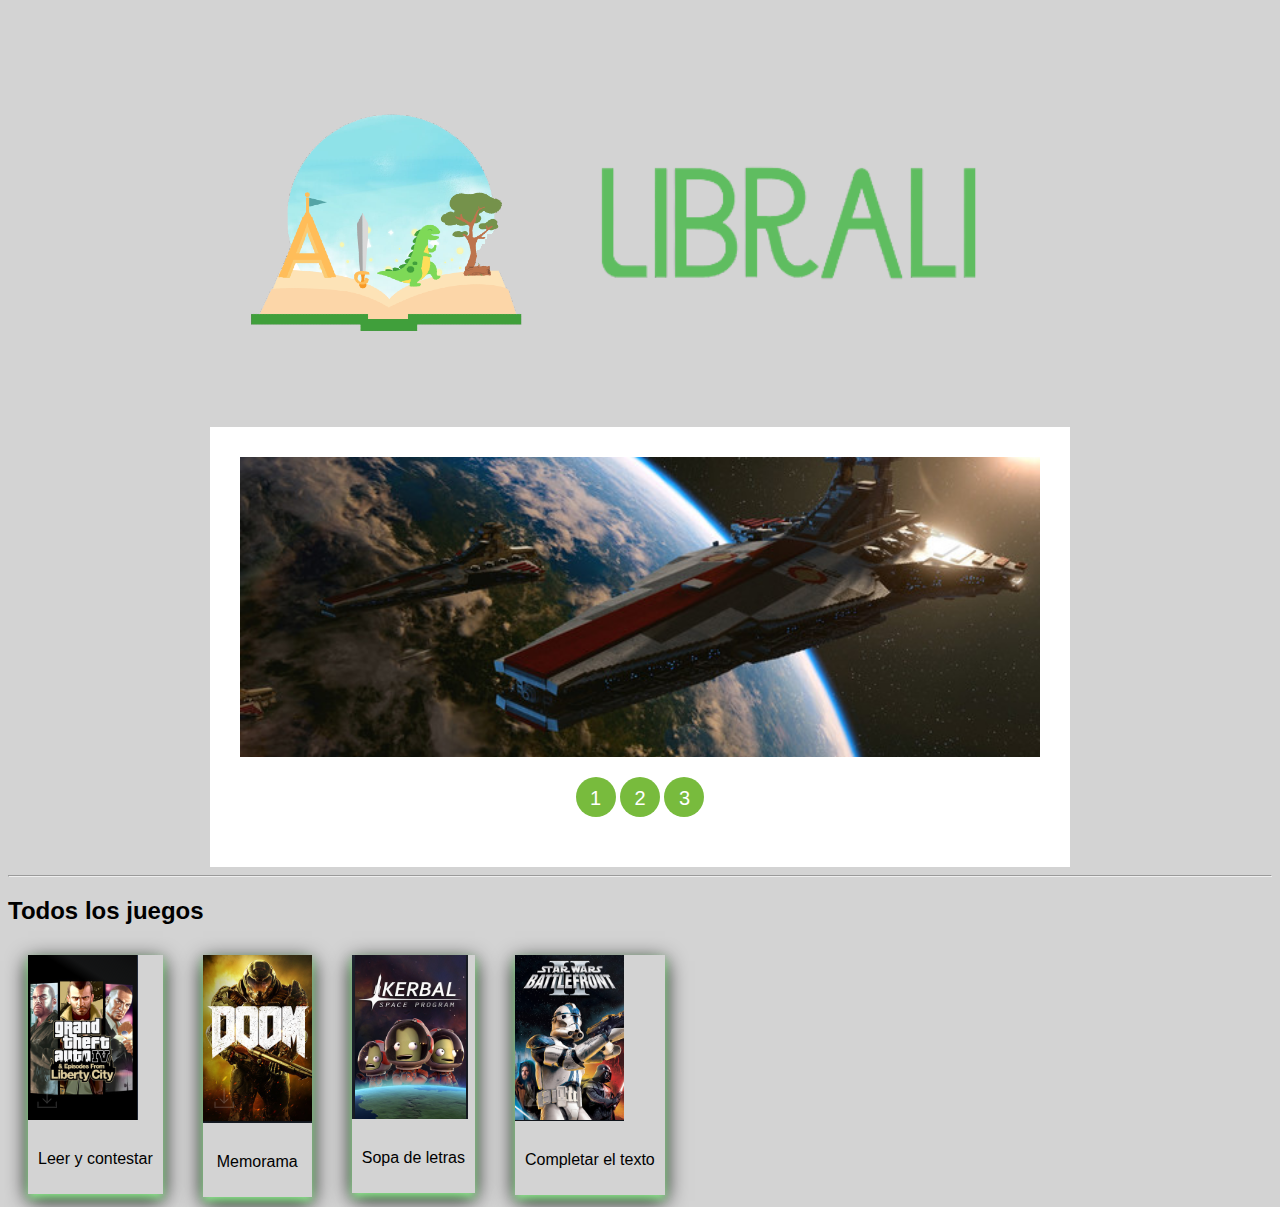
<file: Index.html>
<!DOCTYPE html>
<html lang="en">
<head>
    <meta charset="UTF-8">
    <meta http-equiv="X-UA-Compatible" content="IE=edge">
    <meta name="viewport" content="width=device-width, initial-scale=1.0">
    <link rel="stylesheet" href="Styles.css">
    <link rel="shortcut icon" type="imagex-icon" href="Recursos/LogoItzel.ico">
    <title>Librali</title>
</head>
<body>
    
    <div class="Logo">
        <img src="Recursos/Baner.png">
    </div>
    
    <div class="container">

        <ul class="slider">
            <li id="s1">
                <img src="Recursos/1.jpg" width="200" height="100">
            </li>

            <li id="s2">
                <img src="Recursos/2.jpg" width="200" height="100">
            </li>

            <li id="s3">
                <img src="Recursos/3.jpg" width="200" height="100">
            </li>
        </ul>

        <ul class="menuSlider">
            <li>
                <a href="#s1">1</a>
            </li>

            <li>
                <a href="#s2">2</a>
            </li>

            <li>
                <a href="#s3">3</a>
            </li>
        </ul>

    </div>

    <hr/>
    <div class="TituloSeccion2">
        <h2>Todos los juegos</h2>
    </div>

    <!--Leer y contestar -->
    <div class="BibliotecaJuegos">
        <div class="juego">
            <a href="PaginasJuegos/LeerYContestar.html"><img src="Recursos/J1.png"></a>
        </div>
        <div class="pie">
            <p>Leer y contestar</p>
        </div>  
    </div>

    <!--Memorama -->
    <div class="BibliotecaJuegos">
        <div class="juego">
            <a href="PaginasJuegos/Memorama.html"><img src="Recursos/J2.png"></a>
        </div>
        <div class="pie">
            <p>Memorama</p>
        </div>  
    </div>

    <!--Sopa de letras -->
    <div class="BibliotecaJuegos">
        <div class="juego">
            <a href="PaginasJuegos/SopaDeLetras.html"><img src="Recursos/J3.png" href="Juego.html"></a>
        </div>
        <div class="pie">
            <p>Sopa de letras</p>
        </div>  
    </div>

    <!--Completar el texto -->
    <div class="BibliotecaJuegos">
        <div class="juego">
            <a href="PaginasJuegos/CompletarTexto.html"><img src="Recursos/J4.png"></a>
        </div>
        <div class="pie">
            <p>Completar el texto</p>
        </div>  
    </div>

</body>
</html>
</file>
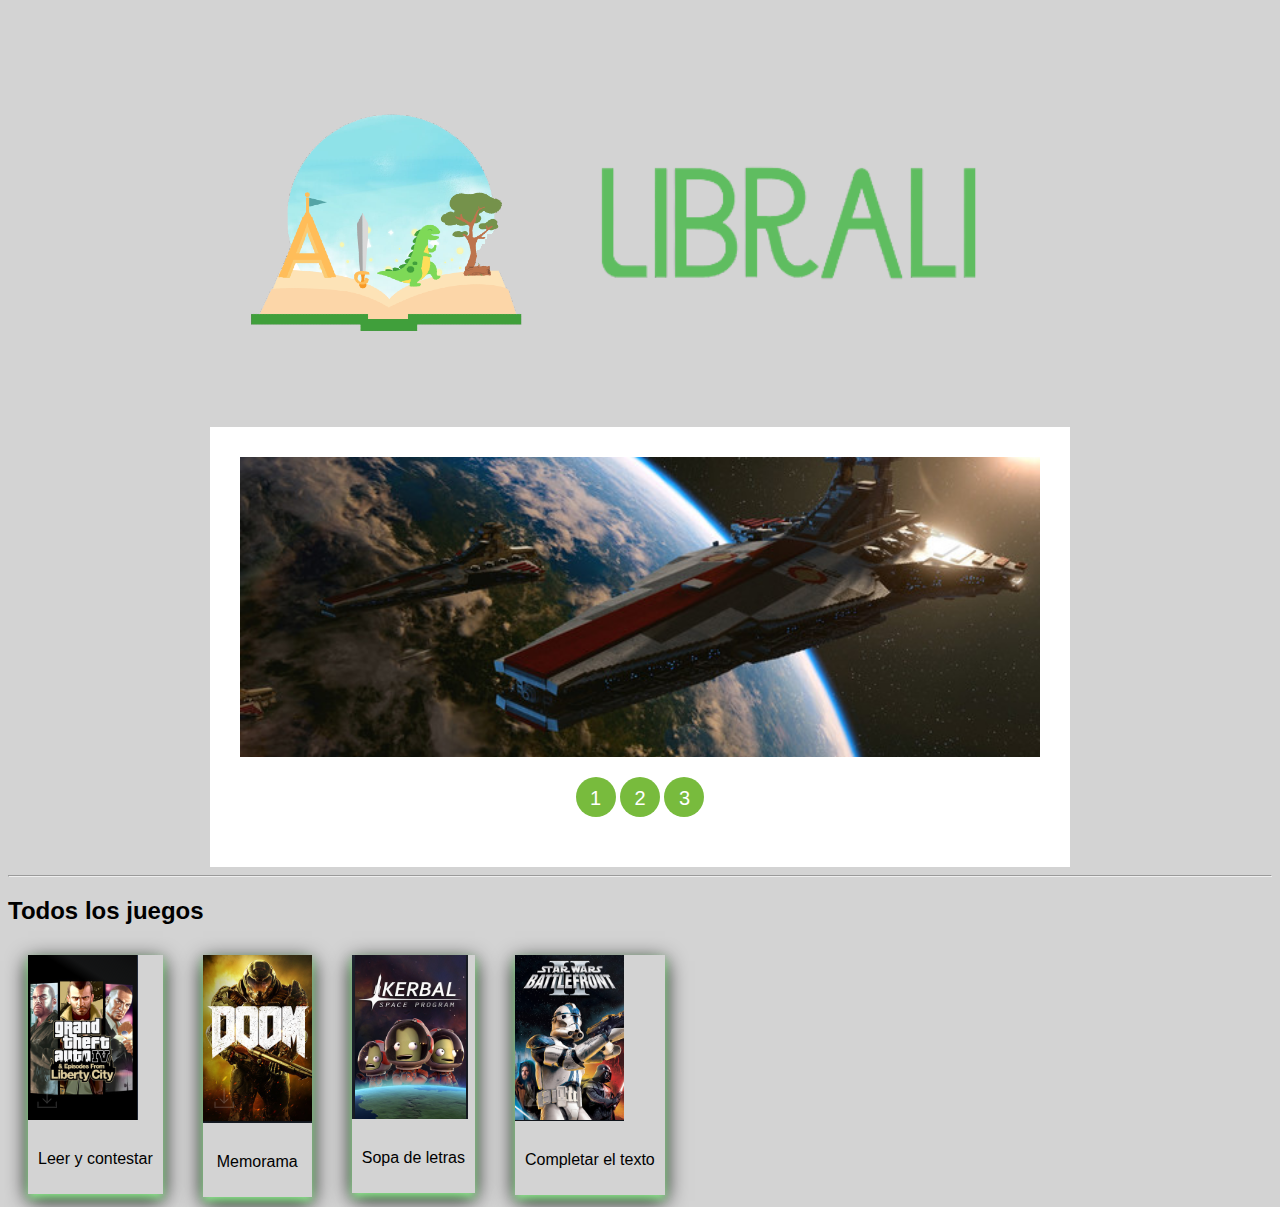
<file: index.html>
<!DOCTYPE html>
<html lang="en">
<head>
    <meta charset="UTF-8">
    <meta http-equiv="X-UA-Compatible" content="IE=edge">
    <meta name="viewport" content="width=device-width, initial-scale=1.0">
    <link rel="stylesheet" href="Styles.css">
    <link rel="shortcut icon" type="imagex-icon" href="Recursos/LogoItzel.ico">
    <title>Librali</title>
</head>
<body>
    
    <div class="Logo">
        <img src="Recursos/Baner.png">
    </div>
    
    <div class="container">

        <ul class="slider">
            <li id="s1">
                <img src="Recursos/1.jpg" width="200" height="100">
            </li>

            <li id="s2">
                <img src="Recursos/2.jpg" width="200" height="100">
            </li>

            <li id="s3">
                <img src="Recursos/3.jpg" width="200" height="100">
            </li>
        </ul>

        <ul class="menuSlider">
            <li>
                <a href="#s1">1</a>
            </li>

            <li>
                <a href="#s2">2</a>
            </li>

            <li>
                <a href="#s3">3</a>
            </li>
        </ul>

    </div>

    <hr/>
    <div class="TituloSeccion2">
        <h2>Todos los juegos</h2>
    </div>

    <!--Leer y contestar -->
    <div class="BibliotecaJuegos">
        <div class="juego">
            <a href="PaginasJuegos/LeerYContestar.html"><img src="Recursos/J1.png"></a>
        </div>
        <div class="pie">
            <p>Leer y contestar</p>
        </div>  
    </div>

    <!--Memorama -->
    <div class="BibliotecaJuegos">
        <div class="juego">
            <a href="PaginasJuegos/Memorama.html"><img src="Recursos/J2.png"></a>
        </div>
        <div class="pie">
            <p>Memorama</p>
        </div>  
    </div>

    <!--Sopa de letras -->
    <div class="BibliotecaJuegos">
        <div class="juego">
            <a href="PaginasJuegos/SopaDeLetras.html"><img src="Recursos/J3.png" href="Juego.html"></a>
        </div>
        <div class="pie">
            <p>Sopa de letras</p>
        </div>  
    </div>

    <!--Completar el texto -->
    <div class="BibliotecaJuegos">
        <div class="juego">
            <a href="PaginasJuegos/CompletarTexto.html"><img src="Recursos/J4.png"></a>
        </div>
        <div class="pie">
            <p>Completar el texto</p>
        </div>  
    </div>

</body>
</html>
</file>
<file: Styles.css>
body{
    background-color: lightgray;
    font-family: Verdana, Geneva, Tahoma, sans-serif;
}

.Logo{
    text-align: center;
    padding: 50px;
}

.TituloSeccion2{
    font-family: 'Gill Sans', 'Gill Sans MT', Calibri, 'Trebuchet MS', sans-serif;
}

h1{
    
    text-align: center;
}

.BibliotecaJuegos{
    margin: 10px 20px;
    box-shadow: 0 4px 8px 0 lightgreen, 0 6px 20px 0 black ;
    float: left;
    width: 200;
    height: 300;

}

.BibliotecaJuegos img{
    width: 200;
    height: 500;
}

.BibliotecaJuegos:hover{
    border:1px solid lightcyan;
    transform: rotate(-3deg);
}

.pie{
    text-align: center;
    
    padding: 10px;
}


.btnJuego{
    background-color: blue;
    color: white;
    padding: 20px;
    text-decoration: none;
    text-align: center;
    margin-top: 2rem;
    margin-bottom: 2rem;
    height: 500px;
    width: 200px;
}


.container{
    margin: auto;
    background-color: white;
    width: 800px;
    padding: 30px;
}

ul, li{
    margin: 0;
    padding: 0;
    list-style: none;
}

ul.slider{
    position: relative;
    width: 800px;
    height: 300px;
}

ul.slider li{
    position: absolute;
    left: 0;
    top: 0;
    opacity: 0;
    width: inherit;
    height: inherit;
    background-color: white;
    transition: opacity .5s;
}

ul.slider li img{
    width: 100%;
    height: 300px;
    object-fit: cover;
}

ul.slider li:first-child{
    opacity: 1;
}

.menuSlider{
    text-align: center;
    margin: 20px;
}

.menuSlider li{
    display: inline-block;
    text-align: center;
}

.menuSlider li a{
    display: inline-block;
    color: white;
    text-decoration: none;
    background-color: rgb(120, 187, 61);
    padding: 10px;
    width: 20px;
    height: 20px;
    font-size: 20px;
    border-radius: 100%;
}

ul.slider li:target{
    opacity: 1;
}

.JuegoExterno{
    width: 100%;
    height: 800px;
    border: none;

}
</file>
